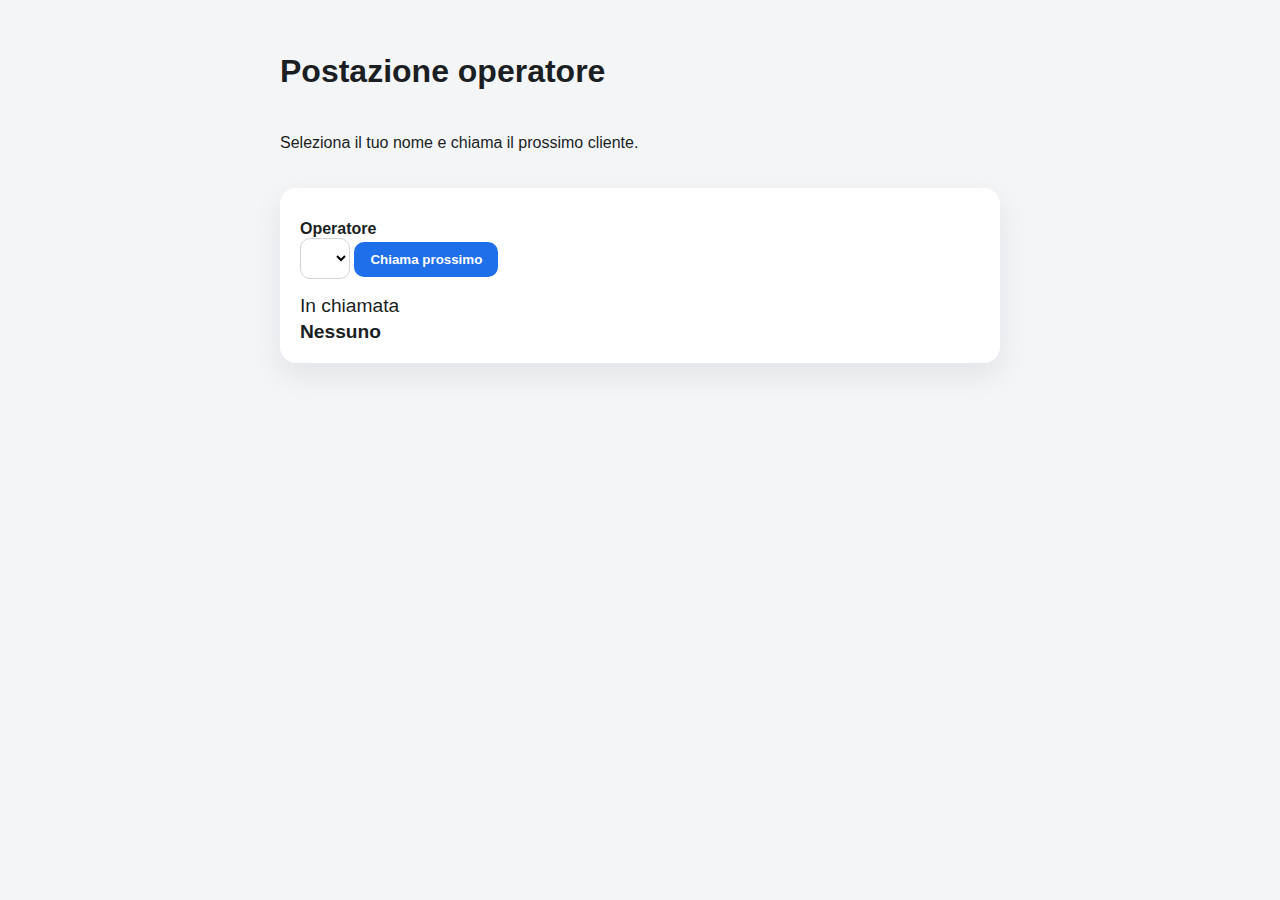
<file: static/operatore.html>
<!doctype html>
<html lang="it">
  <head>
    <meta charset="utf-8" />
    <meta name="viewport" content="width=device-width, initial-scale=1" />
    <title>Operatore - Chiamata turno</title>
    <link rel="stylesheet" href="styles.css" />
  </head>
  <body>
    <main class="container operator-page">
      <header>
        <h1>Postazione operatore</h1>
        <p>Seleziona il tuo nome e chiama il prossimo cliente.</p>
      </header>

      <section class="card">
        <label for="operatore">Operatore</label>
        <select id="operatore"></select>
        <button id="btn-next">Chiama prossimo</button>
        <div class="corrente">
          <span>In chiamata</span>
          <strong id="corrente">Nessuno</strong>
        </div>
      </section>
    </main>

    <script src="operatore.js"></script>
  </body>
</html>
</file>
<file: static/styles.css>
:root {
  color-scheme: light;
  font-family: "Inter", "Segoe UI", sans-serif;
  background: #f4f5f7;
  color: #1b1f24;
}

body {
  margin: 0;
}

.kiosk {
  background: var(--kiosk-bg, #f4f5f7);
  color: var(--kiosk-text, #1b1f24);
  background-image: var(--kiosk-bg-image, none);
  background-size: cover;
  background-position: center;
  background-repeat: no-repeat;
}
.container {
  max-width: 960px;
  margin: 0 auto;
  padding: 32px 20px 60px;
  display: grid;
  gap: 20px;
}

.client-page {
  max-width: 720px;
}

.operator-page {
  max-width: 720px;
}

.stats-page {
  max-width: 900px;
}

header {
  display: grid;
  gap: 6px;
}

.admin-link {
  color: #1f6feb;
  text-decoration: none;
  font-weight: 600;
}

.admin-link:hover {
  text-decoration: underline;
}

.admin-nav {
  display: flex;
  flex-wrap: wrap;
  gap: 12px;
  align-items: center;
}

.admin-nav-link {
  padding: 10px 14px;
  border-radius: 10px;
  background: #e5e7eb;
  color: #111827;
  text-decoration: none;
  font-weight: 600;
}

.admin-nav-link:hover {
  background: #d1d5db;
}

.card {
  background: #ffffff;
  border-radius: 16px;
  padding: 20px;
  box-shadow: 0 12px 30px rgba(17, 24, 39, 0.08);
}

.row {
  display: flex;
  gap: 12px;
  align-items: center;
}

input {
  flex: 1;
  padding: 10px 14px;
  border-radius: 10px;
  border: 1px solid #d1d5db;
  font-size: 1rem;
}

textarea {
  padding: 10px 14px;
  border-radius: 10px;
  border: 1px solid #d1d5db;
  font-size: 1rem;
  font-family: inherit;
  resize: vertical;
}

select {
  padding: 10px 14px;
  border-radius: 10px;
  border: 1px solid #d1d5db;
  font-size: 1rem;
  background: #fff;
}

label {
  font-weight: 600;
  margin-top: 12px;
  display: block;
}

label.inline {
  display: flex;
  align-items: center;
  gap: 8px;
  font-weight: 600;
}

form {
  display: grid;
  gap: 12px;
}

button {
  padding: 10px 16px;
  border-radius: 10px;
  border: none;
  background: #1f6feb;
  color: #fff;
  cursor: pointer;
  font-weight: 600;
}

button:disabled {
  opacity: 0.6;
  cursor: not-allowed;
}

.btn-large {
  padding: 14px 20px;
  font-size: 1.05rem;
}

button.ghost {
  background: #e5e7eb;
  color: #111827;
}

.azioni {
  display: flex;
  gap: 12px;
  align-items: center;
}

.esito {
  margin-top: 10px;
  font-weight: 600;
}

.esito.ok {
  color: #0f766e;
}

.esito.error {
  color: #b91c1c;
}

.corrente {
  margin-top: 16px;
  font-size: 1.2rem;
  display: grid;
  gap: 4px;
}

.config {
  display: grid;
  gap: 12px;
}

.queue-summary {
  display: grid;
  gap: 12px;
}

.queue-detail {
  margin-top: 12px;
  display: grid;
  gap: 8px;
}

.stats-grid {
  display: grid;
  grid-template-columns: repeat(auto-fit, minmax(160px, 1fr));
  gap: 16px;
}

.servizi {
  display: flex;
  flex-wrap: wrap;
  gap: 10px;
}

.servizi-kiosk {
  justify-content: center;
}

.pill {
  border-radius: 999px;
  background: var(--kiosk-button, #e5e7eb);
  color: var(--kiosk-button-text, #111827);
  border: none;
  padding: var(--kiosk-button-padding, 8px 14px);
  cursor: pointer;
  font-weight: 600;
  font-size: var(--kiosk-button-size, 1rem);
}

.pill.active {
  background: #1f6feb;
  color: #fff;
}

.servizio-selezionato {
  display: grid;
  gap: 4px;
}

.config .label {
  display: block;
  font-size: 0.9rem;
  color: #6b7280;
}

.operatori {
  display: grid;
  gap: 10px;
  margin-bottom: 10px;
}

.priorita {
  display: grid;
  gap: 10px;
}

.priorita-row {
  display: flex;
  align-items: center;
  justify-content: space-between;
  gap: 12px;
  padding: 10px 12px;
  border-radius: 10px;
  border: 1px solid #e5e7eb;
  background: #f9fafb;
}

.display-config {
  display: grid;
  gap: 10px;
  padding: 10px 12px;
  border-radius: 10px;
  border: 1px solid #e5e7eb;
  background: #f9fafb;
}

.lista {
  list-style: none;
  padding: 0;
  margin: 0;
  display: grid;
  gap: 8px;
}

.lista li {
  background: #f9fafb;
  border-radius: 10px;
  padding: 10px 12px;
  border: 1px solid #e5e7eb;
}

.ticket {
  display: grid;
  gap: 6px;
  padding: 12px;
  border-radius: 12px;
  border: 1px dashed #d1d5db;
  background: #f9fafb;
}

.ticket-numero {
  font-size: 2rem;
  font-weight: 700;
}

.ticket-nome {
  font-size: 1.1rem;
}

.ticket-orario {
  font-size: 0.9rem;
  color: #6b7280;
}

@media print {
  body {
    background: #fff;
  }

  .container {
    padding: 0;
  }

  header,
  .card:not(#ticket-card),
  #btn-stampa {
    display: none !important;
  }

  #ticket-card {
    box-shadow: none;
    border-radius: 0;
  }
}
</file>
